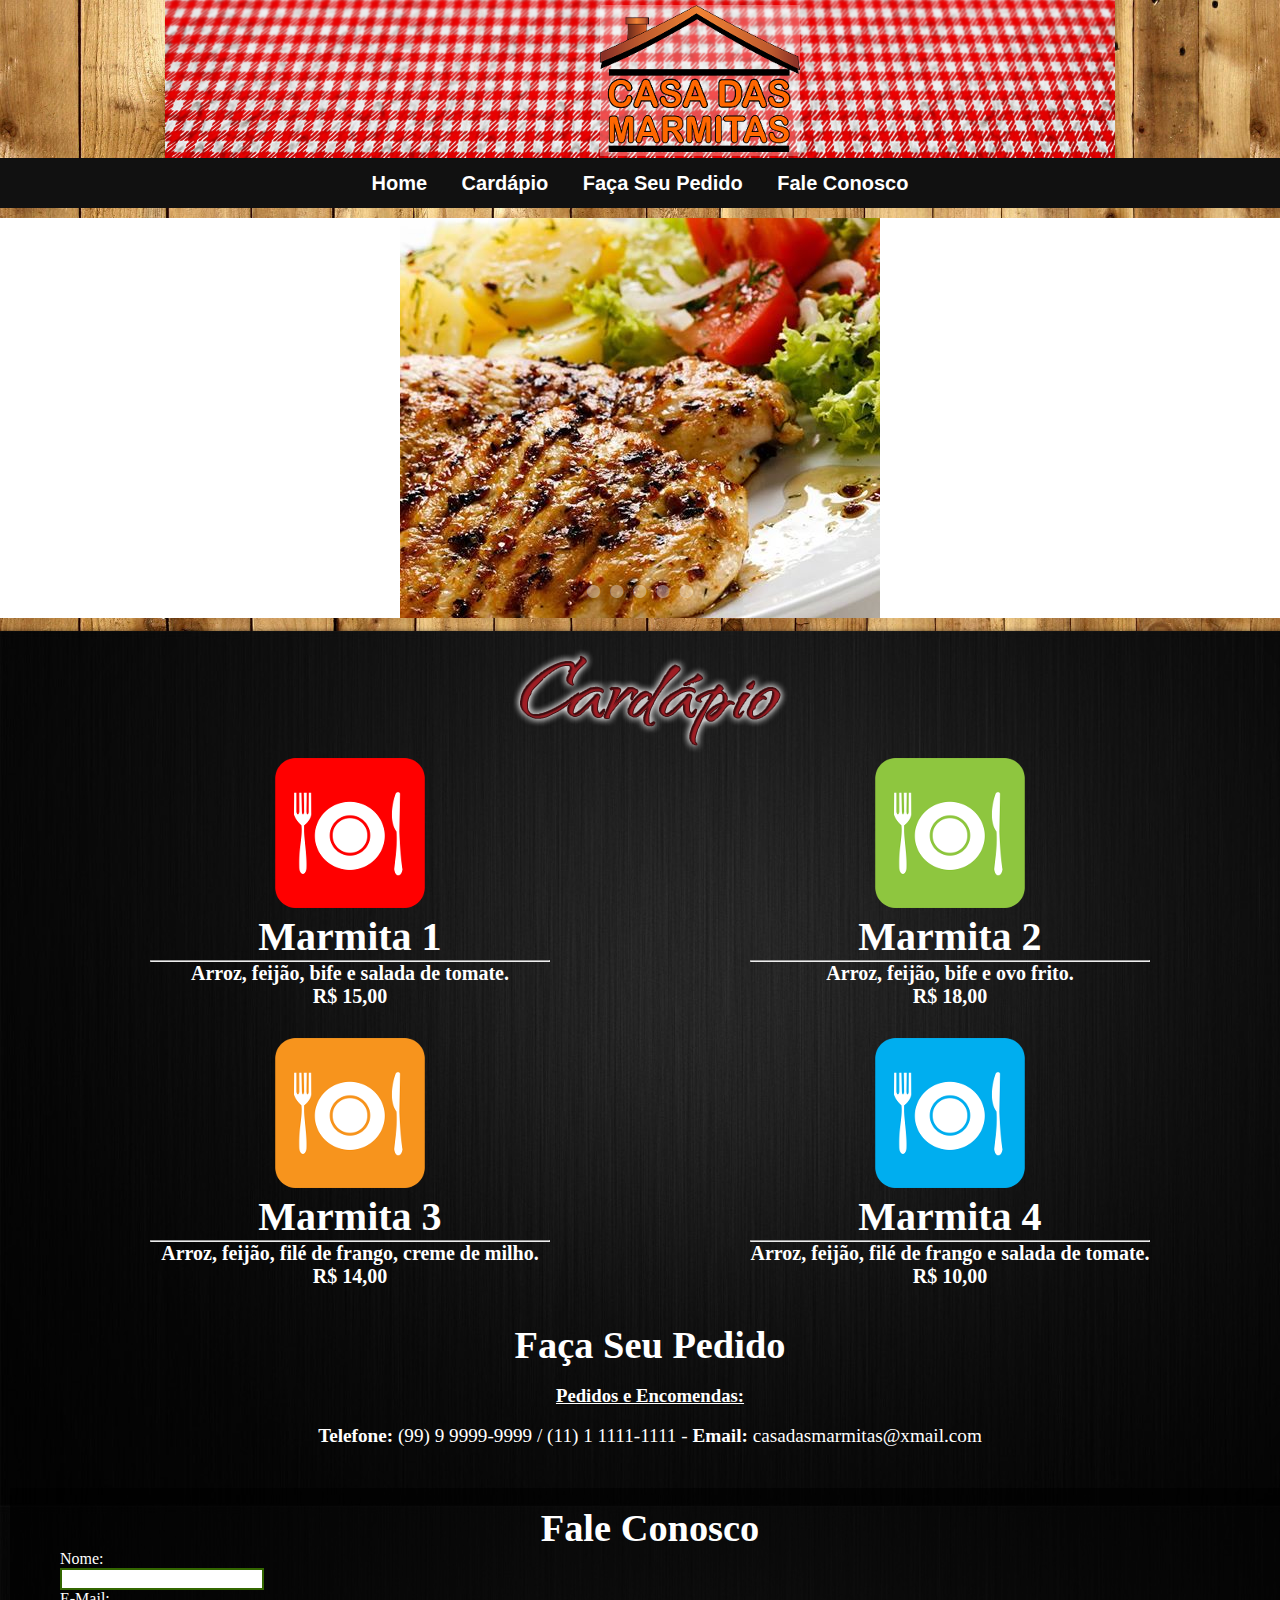
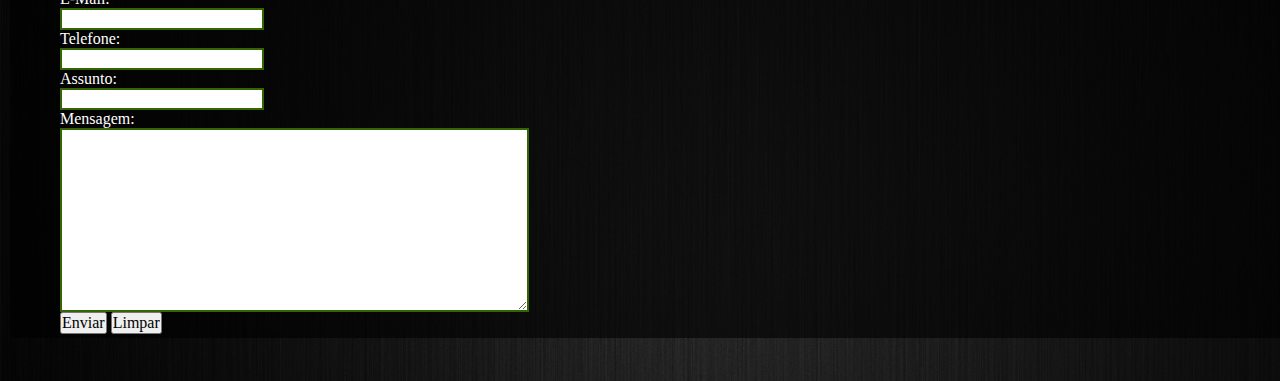
<file: Site Casa das Marmitas/index.html>
<!DOCTYPE html>

<html lang="pt-br">

<head>
	
	<meta charset="UTF-8">
	<title>Casa das Marmitas</title>
    <link rel="shortcut icon" href="_imagens/logo icon.png" type="image/x-png">
    <link rel="stylesheet" href="./css/vendor/normalize.css">
    <link rel="stylesheet" href="./css/gallery.prefixed.css">
    <link rel="stylesheet" href="./css/gallery.theme.css">


<style>

            *{ margin: 0;padding: 0; }
            body{ font-family: "Arial"; }
            a{ text-decoration: none; color: #fff; }
            a:hover{ }

            #all{
                width: auto;
                height: 50px;
                line-height: 50px; /* centraliza na vertical */
                background-color: #111;
                margin: 0 auto;
            }
            ul.menu{
                text-align: center; /* centraliza na horizontal */
            }
            ul.menu li{
                display: inline-block; /* centraliza na horizontal */
                margin: 0 5px;
            }
            ul.menu li a{
                background-color: #111;
                border-radius: 0px;
                padding: 6px 10px;
                color: #fff;
                font-size: 20px;
                font-weight: bolder;
            }
            ul.menu li a:hover{
                background-color:#111111;
                color: #FF4500;
                border-bottom:3px solid #FF0000;
            }
            
            /*Formatação Cardápio*/

            div#corpo {
                width: 1300px;
                height: 1350px;
                color: white;
                /*background-color: rgba(255,140,000,.7);*/
                background-image: url(_imagens/black-background.jpg);
                margin: 5px auto 0px auto;
                box-shadow: 0px 0px 5px rgba(0,0,0,.5);

            }

            div#m1 {
                width: 400px;
                height: 270px;
                float: left;
                margin-left: 150px;
                text-align: center;
                
            }

            div#m2 {
                width: 400px;
                height: 270px;
                float: right;
                margin-right: 150px;
                text-align: center;

            }

            div#m3 {
                width: 400px;
                height: 270px;
                margin-top: 10px;
                margin-left: 150px;
                float: left;
                clear: both;
                text-align: center;
            }

            div#m4 {
                width: 400px;
                height: 270px;
                margin-top: 10px;
                margin-right: 150px;
                float: right;
                text-align: center;
            }

            div#cardapio {
                font-family: comic;
                font-size: 20px;
                font-weight: bold;
            }

            div#pedido2 {
                /*background: #333333; */
                width: 1280px;
                height: 150px;
                margin-top: 15px;
                float: left;
                text-align: center;
                font-family: comic;
                margin-left: 10px;
                margin-right: 10px;
            }

            div#fale {
              /*background: #333333; */
                background-color: rgba(000,000,000,.6);
                width: 1280px;
                height: 450px;
                margin-top: 15px;
                float: left;
                font-family: comic;
                margin-left: 10px;
                margin-right: 10px;
            }

            form {
               margin-left: 50px;
            }


            .borda {
                border: #360 solid 2px;

            }




</style>


</head>

<body background="_imagens/Wood-Background.jpg">
    <div align="center"><img src="_imagens/1368221244slide2-1.png" align="center"/></div>
    <div style="position:absolute; left:600px; top:5px; z-index: 1; background: rgba(255,255,255,.3);  "><a href="index.html"><img src="_imagens/logo casa das marmitas.png" /></a></div>



    <div id="all">
            <ul class="menu">
                <li><a href="index.html">Home</a></li>
                <li><a href="#cardapio">Cardápio</a></li>
                <li><a href="#pedido2">Faça Seu Pedido</a></li>
                <li><a href="#fale">Fale Conosco</a></li>
            </ul>
        </div>


<div class="gallery autoplay items-5">
    <div id="item-1" class="control-operator"></div>
    <div id="item-2" class="control-operator"></div>
    <div id="item-3" class="control-operator"></div>
    <div id="item-4" class="control-operator"></div>
    <div id="item-5" class="control-operator"></div>
    
    

    <figure class="item">
        <img src="_imagensSlide/8.jpg" alt="1" />
    </figure>

    <figure class="item">
        <img src="_imagensSlide/9.jpg" alt="2" />
    </figure>

    <figure class="item">
        <img src="_imagensSlide/10.jpg" alt="3" width="800px" />
    </figure>

    <figure class="item">
        <img src="_imagensSlide/4.jpg" alt="4" />
    </figure>

    <figure class="item">
        <img src="_imagensSlide/5.jpg" alt="5" />
    </figure>


    <div class="controls">
      <a href="#item-1" class="control-button">•</a>
      <a href="#item-2" class="control-button">•</a>
      <a href="#item-3" class="control-button">•</a>
      <a href="#item-4" class="control-button">•</a>
      <a href="#item-5" class="control-button">•</a>
    </div>
  </div>


<br/>

<div id="corpo">
    
    <br />

    <div id="cardapio">
    
    <p align="center"><img src="_imagens/cardapio (1).png" /></p>
    
    <!--
    <h1><a href="#" onclick="window.open('_imagensSlide/2.jpg', 'Pagina', 'STATUS=NO, TOOLBAR=NO, LOCATION=NO, DIRECTORIES=NO, RESISABLE=NO, SCROLLBARS=NO, TOP=220, LEFT=300, WIDTH=770, HEIGHT=400');">Marmita 1</a></h1>*/

    -->
    
        <div id="m1">
            <a href="marmita1.html"><img src="_imagens/incone 2 restaurante R.png"></a>
            <h1><a href="marmita1.html">Marmita 1</a></h1><hr>
            <p> Arroz, feijão, bife e salada de tomate.</p>
            <p> R$ 15,00</p>
        </div>

        <div id="m2">
            <a href="marmita2.html"><img src="_imagens/incone 2 restaurante G.png"></a>
            <h1><a href="marmita2.html">Marmita 2</a></h1><hr>
            <p>Arroz, feijão, bife e ovo frito.</p>
            <p>R$ 18,00</p>
        </div>

        <div id="m3">
            <a href="marmita3.html"><img src="_imagens/incone 2 restaurante O.png"></a>
            <h1><a href="marmita3.html">Marmita 3</a></h1><hr>
            Arroz, feijão, filé de frango, creme de milho.<br />
            R$ 14,00
        </div>

        <div id="m4">
            <a href="marmita4.html"><img src="_imagens/incone 2 restaurante B.png"></a>
            <h1><a href="marmita4.html">Marmita 4</a></h1><hr>
            Arroz, feijão, filé de frango e salada de tomate.<br />
            R$ 10,00
        </div>

    </div>
        
    <div id="pedido2">
       
        <h1><big>Faça Seu Pedido</big></h1>
        <br/><h3><p><b><u>Pedidos e Encomendas:</u></b></p></h3><br/>
        <p><big><b>Telefone:</b> (99) 9 9999-9999 / (11) 1 1111-1111 - <b>Email:</b> casadasmarmitas@xmail.com</p></big>
        
    </div>

    <div id="fale">
        <br/>    
        <h1 align="center"><big>Fale Conosco</big></h1>

        <form method="post" action="">
            <span>Nome:</span><br/><input type="text" name="nome2" class="borda"><br/>
            <span>E-Mail:</span><br/><input type="text" name="email2" class="borda"><br/>
            <span>Telefone:</span><br/><input type="text" name="telefone2" class="borda"><br/>
            <span>Assunto:</span><br/><input type="text" name="assunto2" class="borda"><br/>
            <span>Mensagem:</span><br/><textarea cols="50" rows="10" name="mensagem2" class="borda"></textarea><br/>
            <input type="submit" name="enviar2" value="Enviar" />
            <input type="reset" name="limpa2" value="Limpar" />
        </form>

            <!--<form action="#" method="post" name="contato">
            <table id="tabela" width="200" border="0" cellspacing="0" cellpadding="0">
                <tr>

                    <td>Nome:</td>
                    <td><input type="text" name="txt_nome" class="borda" /></td>
                </tr>

                <tr>
                    <td>E-mail:</td>
                     <td><input type="text" name="txt_email" class="borda"/></td>
                </tr>

                <tr>
                    <td>Telefone:</td>
                    <td><input type="text" name="txt_telefone" class="borda"/></td>
                </tr>

                <tr>
                    <td>Assunto:</td>
                    <td><input type="text" name="txt_assunto" class="borda"/></td>
                </tr>

                <tr>
                    <td>Mensagem:</td>
                    <td><textarea name="mensagem" cols="20" rows="5" class="borda"></textarea></td>
                </tr>

                <tr>
                    <td></td>
                    <td><input type="reset" value="Limpar">&nbsp;<input type="submit" value="Enviar"></td>
                </tr>

            </table>
                
            </form> -->

    </div>

</div>

</body>

</html>
</file>
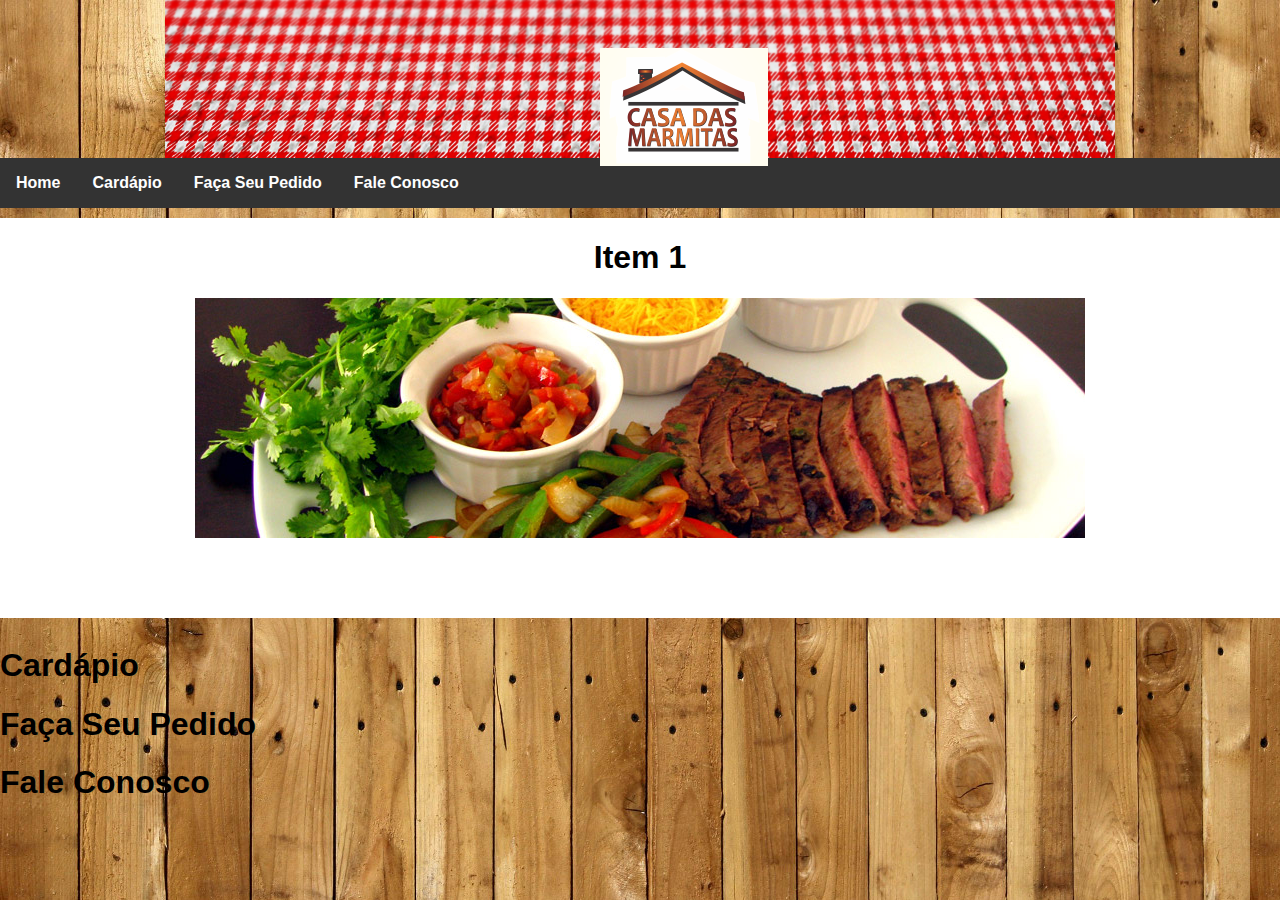
<file: Site Casa das Marmitas/indexantigo.html>
<!DOCTYPE html>

<html lang="pt-br">

<head>
	
	<meta charset="UTF-8">
	<title>Casa das Marmitas</title>
    <link rel="stylesheet" href="./css/vendor/normalize.css">
    <link rel="stylesheet" href="./css/gallery.prefixed.css">
    <link rel="stylesheet" href="./css/gallery.theme.css">


<style>


ul {
    list-style-type: none;
    margin: 0;
    padding: 0;
    overflow: hidden;
    background-color: #333333;
   
}

li {
    float: left;


}

li a {
    display: block;
    color: white;
    text-align: center;
    padding: 16px;
    text-decoration: none;
    font-weight: bolder;

}

li a:hover {
      background-color:#111111;
      color: #FF4500;
      border-bottom:3px solid #FF0000;
      text-decoration: underline;
}



</style>


</head>

<body background="_imagens/Wood-Background.jpg">
<div align="center"><img src="_imagens/1368221244slide2-1.png" align="center"/></div>
<div  style="position:absolute; left:600px; top:48px; z-index: 1;"><a href="index.html"><img src="_imagens/adm_autoThumb.png"/></a></div>



<ul>
	<li><a href="">Home</a></li>
	<li><a href="">Cardápio</a></li>
	<li><a href="">Faça Seu Pedido</a></li>
	<li><a href="">Fale Conosco</a></li>
</ul>


<div class="gallery autoplay items-3">
    <div id="item-1" class="control-operator"></div>
    <div id="item-2" class="control-operator"></div>
    <div id="item-3" class="control-operator"></div>

    <figure class="item">
      <h1>Item 1</h1>
      <img src="_imagensSlide/1.jpg" alt="1">
    </figure>

    <figure class="item">
      <h1>Item 2</h1>
    </figure>

    <figure class="item">
      <h1>Item 3</h1>
    </figure>

    <div class="controls">
      <a href="#item-1" class="control-button">•</a>
      <a href="#item-2" class="control-button">•</a>
      <a href="#item-3" class="control-button">•</a>
    </div>
  </div>


<br/>

<h1>Cardápio</h1>

<h1>Faça Seu Pedido</h1>


<h1>Fale Conosco</h1>


</body>

</html>
</file>
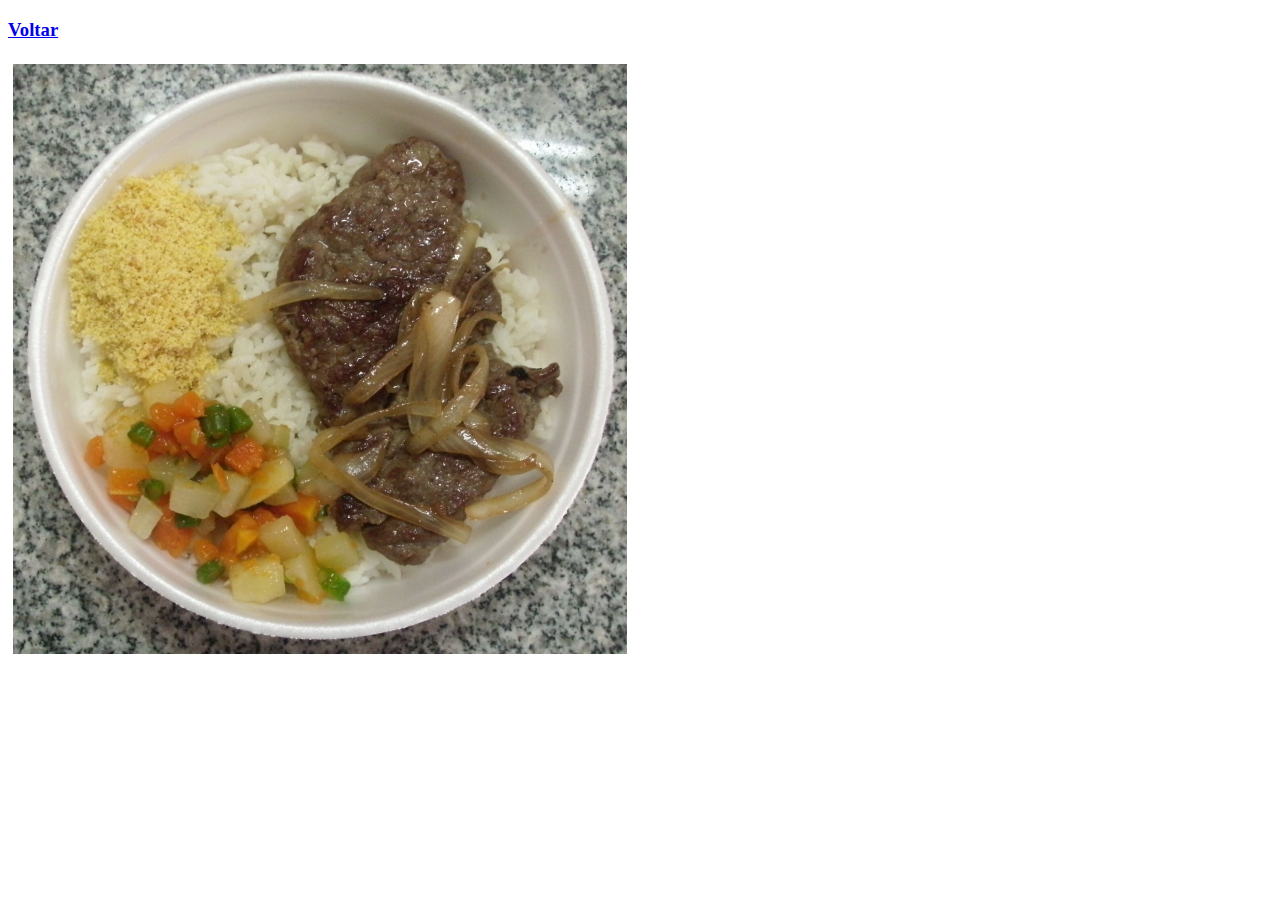
<file: Site Casa das Marmitas/marmita1.html>
<!DOCTYPE html>
<html lang="pt-br">
<head>
	<meta charset="UTF-8">
	<title>Marmita 1</title>
</head>
<body>
<h3><p><a href="index.html#cardapio">Voltar</a></p></h3>

<img src="_imagens/marmitaUm.jpeg">
	
</body>
</html>
</file>
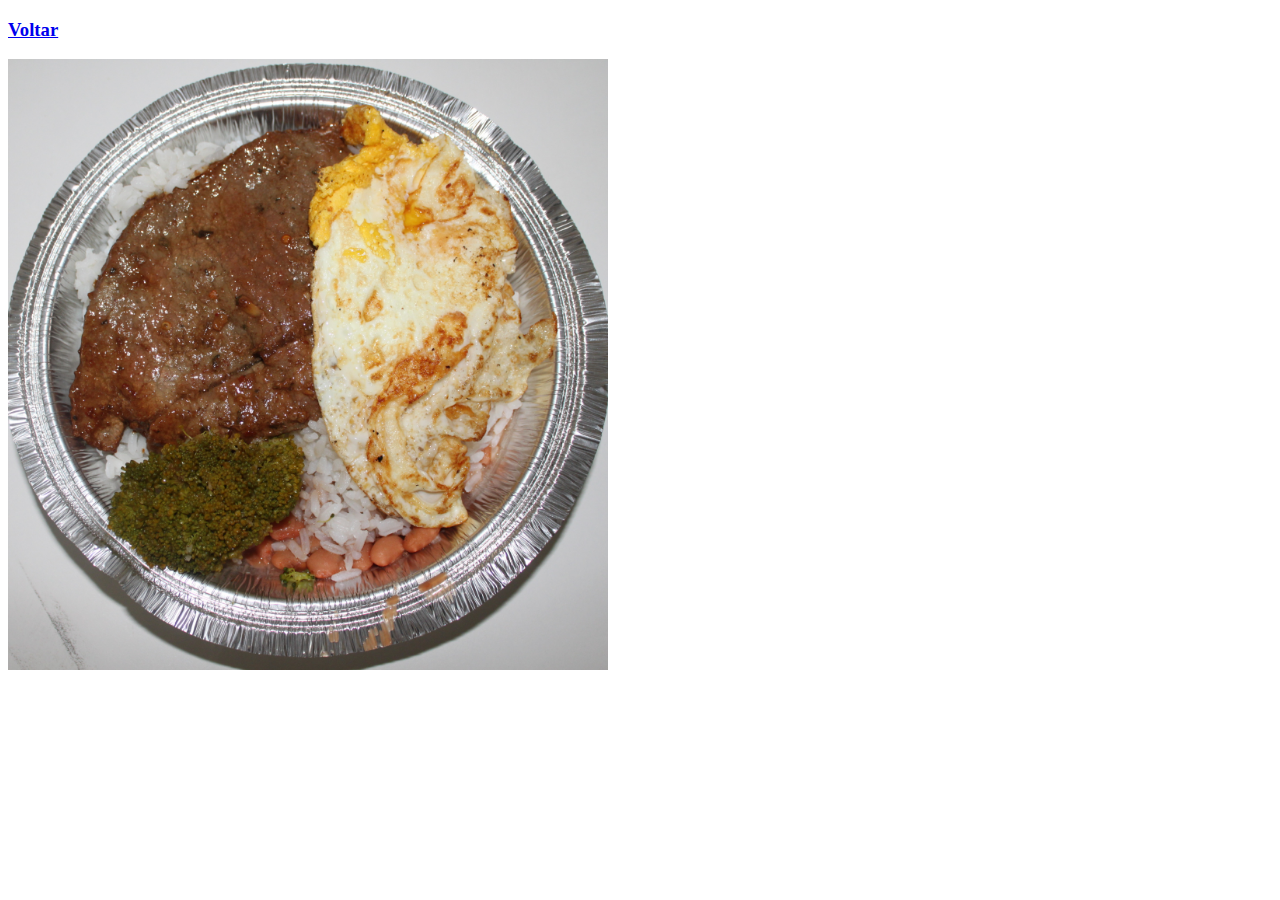
<file: Site Casa das Marmitas/marmita2.html>
<!DOCTYPE html>
<html lang="pt-br">
<head>
	<meta charset="UTF-8">
	<title>Marmita 2</title>
</head>
<body>
<h3><p><a href="index.html#cardapio">Voltar</a></p></h3>

<img src="_imagens/marmitaDois.jpg" width="600px">
	
</body>
</html>
</file>
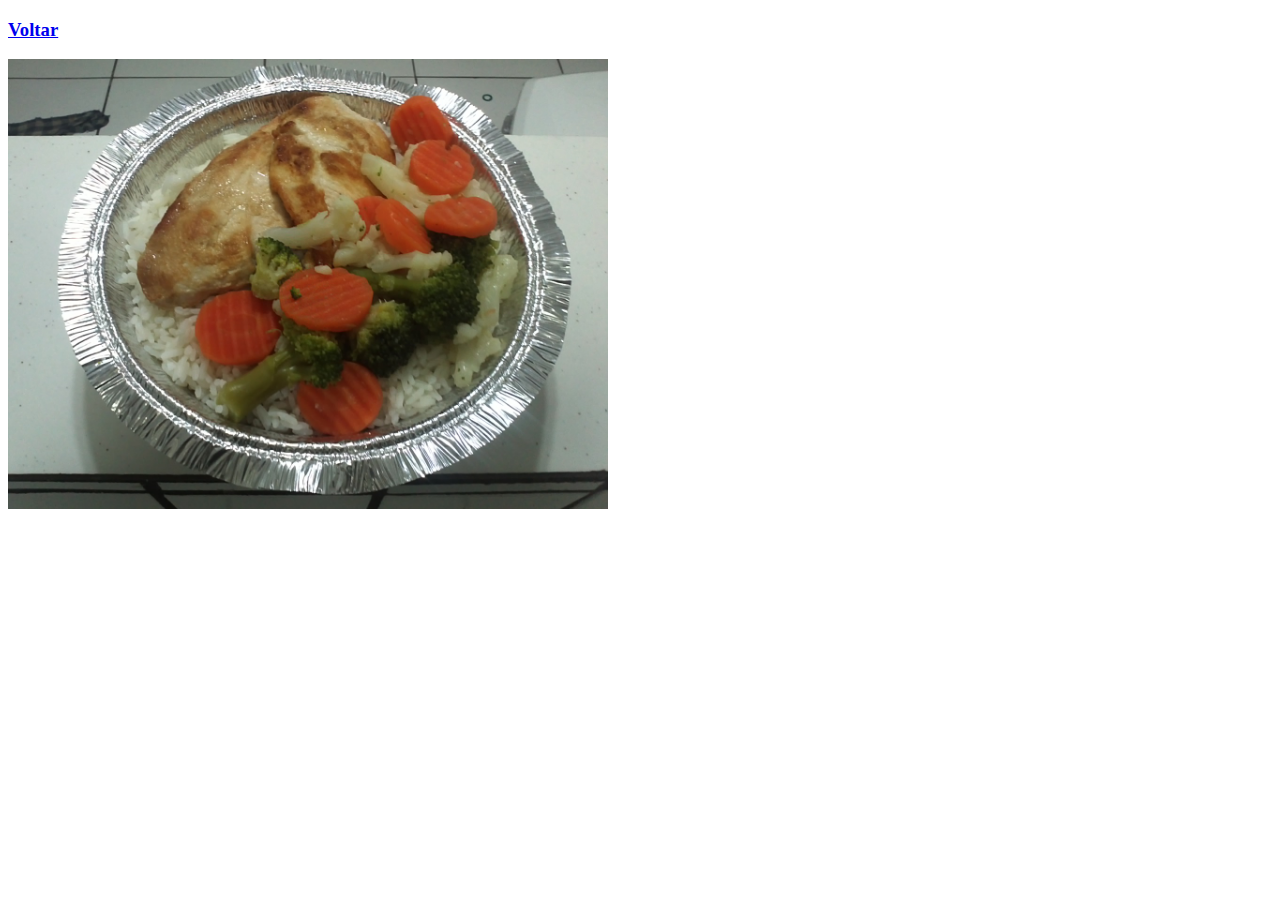
<file: Site Casa das Marmitas/marmita3.html>
<!DOCTYPE html>
<html lang="pt-br">
<head>
	<meta charset="UTF-8">
	<title>Marmita 3</title>
</head>
<body>
<h3><p><a href="index.html#cardapio">Voltar</a></p></h3>

<img src="_imagens/marmitaTres.jpg" width="600px">
	
</body>
</html>
</file>
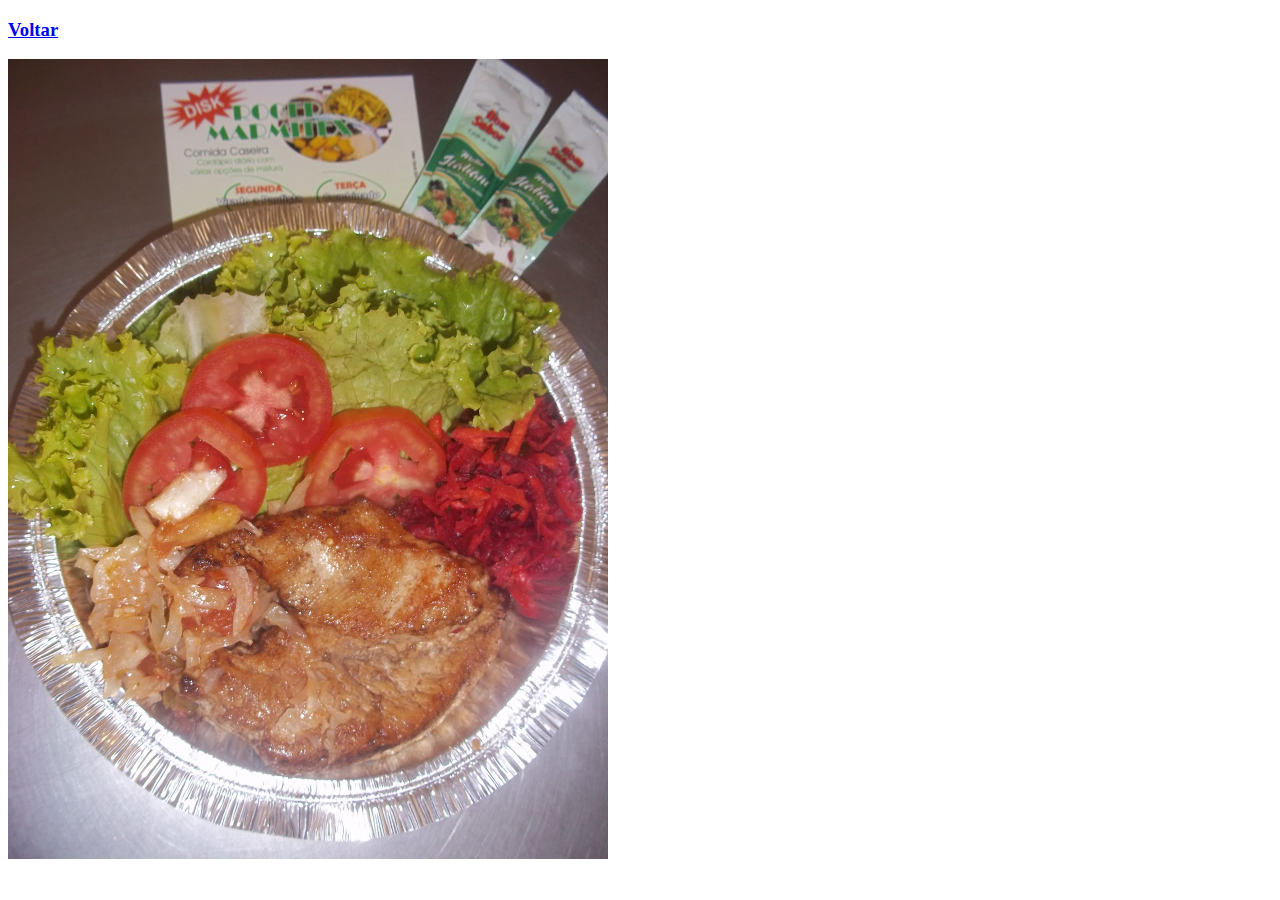
<file: Site Casa das Marmitas/marmita4.html>
<!DOCTYPE html>
<html lang="pt-br">
<head>
	<meta charset="UTF-8">
	<title>Marmita 4</title>
</head>
<body>
<h3><p><a href="index.html#cardapio">Voltar</a></p></h3>

<img src="_imagens/marmitaQuatro.JPG" width="600px">
	
</body>
</html>
</file>
<file: Site Casa das Marmitas/css/gallery.prefixed.css>
.gallery .control-operator:target ~ .controls .control-button {
  color: #ccc;
  color: rgba(255, 255, 255, 0.4);
}

.gallery .control-button:first-of-type,
.gallery .control-operator:nth-of-type(1):target ~ .controls .control-button:nth-of-type(1),
.gallery .control-operator:nth-of-type(2):target ~ .controls .control-button:nth-of-type(2),
.gallery .control-operator:nth-of-type(3):target ~ .controls .control-button:nth-of-type(3),
.gallery .control-operator:nth-of-type(4):target ~ .controls .control-button:nth-of-type(4),
.gallery .control-operator:nth-of-type(5):target ~ .controls .control-button:nth-of-type(5), {
  color: white;
  color: rgba(255, 255, 255, 0.8);
}

.gallery .item:first-of-type {
  position: static;
  pointer-events: auto;
  opacity: 1;
}

.gallery .item {
  position: absolute;
  top: 0;
  left: 0;
  width: 100%;
  height: 100%;
  pointer-events: none;
  opacity: 0;
  -webkit-transition: opacity .5s;
  -o-transition: opacity .5s;
  transition: opacity .5s;
}

.gallery .control-operator {
  display: none;
}

.gallery .control-operator:target ~ .item {
  pointer-events: none;
  opacity: 0;
  -webkit-animation: none;
  -o-animation: none;
  animation: none;
}

.gallery .control-operator:target ~ .controls .control-button {
  -webkit-animation: none;
  -o-animation: none;
  animation: none;
}

@-webkit-keyframes controlAnimation-2 {
  0% {
    color: #ccc;
    color: rgba(255, 255, 255, 0.4);
  }

  14.3%, 50% {
    color: white;
    color: rgba(255, 255, 255, 0.8);
  }

  64.3%, 100% {
    color: #ccc;
    color: rgba(255, 255, 255, 0.4);
  }
}

@-o-keyframes controlAnimation-2 {
  0% {
    color: #ccc;
    color: rgba(255, 255, 255, 0.4);
  }

  14.3%, 50% {
    color: white;
    color: rgba(255, 255, 255, 0.8);
  }

  64.3%, 100% {
    color: #ccc;
    color: rgba(255, 255, 255, 0.4);
  }
}

@keyframes controlAnimation-2 {
  0% {
    color: #ccc;
    color: rgba(255, 255, 255, 0.4);
  }

  14.3%, 50% {
    color: white;
    color: rgba(255, 255, 255, 0.8);
  }

  64.3%, 100% {
    color: #ccc;
    color: rgba(255, 255, 255, 0.4);
  }
}

@-webkit-keyframes galleryAnimation-2 {
  0% {
    opacity: 0;
  }

  14.3%, 50% {
    opacity: 1;
  }

  64.3%, 100% {
    opacity: 0;
  }
}

@-o-keyframes galleryAnimation-2 {
  0% {
    opacity: 0;
  }

  14.3%, 50% {
    opacity: 1;
  }

  64.3%, 100% {
    opacity: 0;
  }
}

@keyframes galleryAnimation-2 {
  0% {
    opacity: 0;
  }

  14.3%, 50% {
    opacity: 1;
  }

  64.3%, 100% {
    opacity: 0;
  }
}

.gallery .control-operator:nth-of-type(1):target ~ .item:nth-of-type(1) {
  pointer-events: auto;
  opacity: 1;
}

.gallery .control-operator:nth-of-type(2):target ~ .item:nth-of-type(2) {
  pointer-events: auto;
  opacity: 1;
}

.items-2.autoplay .control-button {
  -webkit-animation: controlAnimation-2 14s infinite;
  -o-animation: controlAnimation-2 14s infinite;
  animation: controlAnimation-2 14s infinite;
}

.items-2.autoplay .item {
  -webkit-animation: galleryAnimation-2 14s infinite;
  -o-animation: galleryAnimation-2 14s infinite;
  animation: galleryAnimation-2 14s infinite;
}

.items-2 .control-button:nth-of-type(1),
.items-2 .item:nth-of-type(1) {
  -webkit-animation-delay: -2s;
  -o-animation-delay: -2s;
  animation-delay: -2s;
}

.items-2 .control-button:nth-of-type(2),
.items-2 .item:nth-of-type(2) {
  -webkit-animation-delay: 5s;
  -o-animation-delay: 5s;
  animation-delay: 5s;
}

@-webkit-keyframes controlAnimation-3 {
  0% {
    color: #ccc;
    color: rgba(255, 255, 255, 0.4);
  }

  9.5%, 33.3% {
    color: white;
    color: rgba(255, 255, 255, 0.8);
  }

  42.9%, 100% {
    color: #ccc;
    color: rgba(255, 255, 255, 0.4);
  }
}

@-o-keyframes controlAnimation-3 {
  0% {
    color: #ccc;
    color: rgba(255, 255, 255, 0.4);
  }

  9.5%, 33.3% {
    color: white;
    color: rgba(255, 255, 255, 0.8);
  }

  42.9%, 100% {
    color: #ccc;
    color: rgba(255, 255, 255, 0.4);
  }
}

@keyframes controlAnimation-3 {
  0% {
    color: #ccc;
    color: rgba(255, 255, 255, 0.4);
  }

  9.5%, 33.3% {
    color: white;
    color: rgba(255, 255, 255, 0.8);
  }

  42.9%, 100% {
    color: #ccc;
    color: rgba(255, 255, 255, 0.4);
  }
}

@-webkit-keyframes galleryAnimation-3 {
  0% {
    opacity: 0;
  }

  9.5%, 33.3% {
    opacity: 1;
  }

  42.9%, 100% {
    opacity: 0;
  }
}

@-o-keyframes galleryAnimation-3 {
  0% {
    opacity: 0;
  }

  9.5%, 33.3% {
    opacity: 1;
  }

  42.9%, 100% {
    opacity: 0;
  }
}

@keyframes galleryAnimation-3 {
  0% {
    opacity: 0;
  }

  9.5%, 33.3% {
    opacity: 1;
  }

  42.9%, 100% {
    opacity: 0;
  }
}

.gallery .control-operator:nth-of-type(1):target ~ .item:nth-of-type(1) {
  pointer-events: auto;
  opacity: 1;
}

.gallery .control-operator:nth-of-type(2):target ~ .item:nth-of-type(2) {
  pointer-events: auto;
  opacity: 1;
}

.gallery .control-operator:nth-of-type(3):target ~ .item:nth-of-type(3) {
  pointer-events: auto;
  opacity: 1;
}

.items-3.autoplay .control-button {
  -webkit-animation: controlAnimation-3 21s infinite;
  -o-animation: controlAnimation-3 21s infinite;
  animation: controlAnimation-3 21s infinite;
}

.items-3.autoplay .item {
  -webkit-animation: galleryAnimation-3 21s infinite;
  -o-animation: galleryAnimation-3 21s infinite;
  animation: galleryAnimation-3 21s infinite;
}

.items-3 .control-button:nth-of-type(1),
.items-3 .item:nth-of-type(1) {
  -webkit-animation-delay: -2s;
  -o-animation-delay: -2s;
  animation-delay: -2s;
}

.items-3 .control-button:nth-of-type(2),
.items-3 .item:nth-of-type(2) {
  -webkit-animation-delay: 5s;
  -o-animation-delay: 5s;
  animation-delay: 5s;
}

.items-3 .control-button:nth-of-type(3),
.items-3 .item:nth-of-type(3) {
  -webkit-animation-delay: 12s;
  -o-animation-delay: 12s;
  animation-delay: 12s;
}

@-webkit-keyframes controlAnimation-4 {
  0% {
    color: #ccc;
    color: rgba(255, 255, 255, 0.4);
  }

  7.1%, 25% {
    color: white;
    color: rgba(255, 255, 255, 0.8);
  }

  32.1%, 100% {
    color: #ccc;
    color: rgba(255, 255, 255, 0.4);
  }
}

@-o-keyframes controlAnimation-4 {
  0% {
    color: #ccc;
    color: rgba(255, 255, 255, 0.4);
  }

  7.1%, 25% {
    color: white;
    color: rgba(255, 255, 255, 0.8);
  }

  32.1%, 100% {
    color: #ccc;
    color: rgba(255, 255, 255, 0.4);
  }
}

@keyframes controlAnimation-4 {
  0% {
    color: #ccc;
    color: rgba(255, 255, 255, 0.4);
  }

  7.1%, 25% {
    color: white;
    color: rgba(255, 255, 255, 0.8);
  }

  32.1%, 100% {
    color: #ccc;
    color: rgba(255, 255, 255, 0.4);
  }
}

@-webkit-keyframes galleryAnimation-4 {
  0% {
    opacity: 0;
  }

  7.1%, 25% {
    opacity: 1;
  }

  32.1%, 100% {
    opacity: 0;
  }
}

@-o-keyframes galleryAnimation-4 {
  0% {
    opacity: 0;
  }

  7.1%, 25% {
    opacity: 1;
  }

  32.1%, 100% {
    opacity: 0;
  }
}

@keyframes galleryAnimation-4 {
  0% {
    opacity: 0;
  }

  7.1%, 25% {
    opacity: 1;
  }

  32.1%, 100% {
    opacity: 0;
  }
}

.gallery .control-operator:nth-of-type(1):target ~ .item:nth-of-type(1) {
  pointer-events: auto;
  opacity: 1;
}

.gallery .control-operator:nth-of-type(2):target ~ .item:nth-of-type(2) {
  pointer-events: auto;
  opacity: 1;
}

.gallery .control-operator:nth-of-type(3):target ~ .item:nth-of-type(3) {
  pointer-events: auto;
  opacity: 1;
}

.gallery .control-operator:nth-of-type(4):target ~ .item:nth-of-type(4) {
  pointer-events: auto;
  opacity: 1;
}

.items-4.autoplay .control-button {
  -webkit-animation: controlAnimation-4 28s infinite;
  -o-animation: controlAnimation-4 28s infinite;
  animation: controlAnimation-4 28s infinite;
}

.items-4.autoplay .item {
  -webkit-animation: galleryAnimation-4 28s infinite;
  -o-animation: galleryAnimation-4 28s infinite;
  animation: galleryAnimation-4 28s infinite;
}

.items-4 .control-button:nth-of-type(1),
.items-4 .item:nth-of-type(1) {
  -webkit-animation-delay: -2s;
  -o-animation-delay: -2s;
  animation-delay: -2s;
}

.items-4 .control-button:nth-of-type(2),
.items-4 .item:nth-of-type(2) {
  -webkit-animation-delay: 5s;
  -o-animation-delay: 5s;
  animation-delay: 5s;
}

.items-4 .control-button:nth-of-type(3),
.items-4 .item:nth-of-type(3) {
  -webkit-animation-delay: 12s;
  -o-animation-delay: 12s;
  animation-delay: 12s;
}

.items-4 .control-button:nth-of-type(4),
.items-4 .item:nth-of-type(4) {
  -webkit-animation-delay: 19s;
  -o-animation-delay: 19s;
  animation-delay: 19s;
}

@-webkit-keyframes controlAnimation-5 {
  0% {
    color: #ccc;
    color: rgba(255, 255, 255, 0.4);
  }

  5.7%, 20% {
    color: white;
    color: rgba(255, 255, 255, 0.8);
  }

  25.7%, 100% {
    color: #ccc;
    color: rgba(255, 255, 255, 0.4);
  }
}

@-o-keyframes controlAnimation-5 {
  0% {
    color: #ccc;
    color: rgba(255, 255, 255, 0.4);
  }

  5.7%, 20% {
    color: white;
    color: rgba(255, 255, 255, 0.8);
  }

  25.7%, 100% {
    color: #ccc;
    color: rgba(255, 255, 255, 0.4);
  }
}

@keyframes controlAnimation-5 {
  0% {
    color: #ccc;
    color: rgba(255, 255, 255, 0.4);
  }

  5.7%, 20% {
    color: white;
    color: rgba(255, 255, 255, 0.8);
  }

  25.7%, 100% {
    color: #ccc;
    color: rgba(255, 255, 255, 0.4);
  }
}

@-webkit-keyframes galleryAnimation-5 {
  0% {
    opacity: 0;
  }

  5.7%, 20% {
    opacity: 1;
  }

  25.7%, 100% {
    opacity: 0;
  }
}

@-o-keyframes galleryAnimation-5 {
  0% {
    opacity: 0;
  }

  5.7%, 20% {
    opacity: 1;
  }

  25.7%, 100% {
    opacity: 0;
  }
}

@keyframes galleryAnimation-5 {
  0% {
    opacity: 0;
  }

  5.7%, 20% {
    opacity: 1;
  }

  25.7%, 100% {
    opacity: 0;
  }
}

.gallery .control-operator:nth-of-type(1):target ~ .item:nth-of-type(1) {
  pointer-events: auto;
  opacity: 1;
}

.gallery .control-operator:nth-of-type(2):target ~ .item:nth-of-type(2) {
  pointer-events: auto;
  opacity: 1;
}

.gallery .control-operator:nth-of-type(3):target ~ .item:nth-of-type(3) {
  pointer-events: auto;
  opacity: 1;
}

.gallery .control-operator:nth-of-type(4):target ~ .item:nth-of-type(4) {
  pointer-events: auto;
  opacity: 1;
}

.gallery .control-operator:nth-of-type(5):target ~ .item:nth-of-type(5) {
  pointer-events: auto;
  opacity: 1;
}

.items-5.autoplay .control-button {
  -webkit-animation: controlAnimation-5 35s infinite;
  -o-animation: controlAnimation-5 35s infinite;
  animation: controlAnimation-5 35s infinite;
}

.items-5.autoplay .item {
  -webkit-animation: galleryAnimation-5 35s infinite;
  -o-animation: galleryAnimation-5 35s infinite;
  animation: galleryAnimation-5 35s infinite;
}

.items-5 .control-button:nth-of-type(1),
.items-5 .item:nth-of-type(1) {
  -webkit-animation-delay: -2s;
  -o-animation-delay: -2s;
  animation-delay: -2s;
}

.items-5 .control-button:nth-of-type(2),
.items-5 .item:nth-of-type(2) {
  -webkit-animation-delay: 5s;
  -o-animation-delay: 5s;
  animation-delay: 5s;
}

.items-5 .control-button:nth-of-type(3),
.items-5 .item:nth-of-type(3) {
  -webkit-animation-delay: 12s;
  -o-animation-delay: 12s;
  animation-delay: 12s;
}

.items-5 .control-button:nth-of-type(4),
.items-5 .item:nth-of-type(4) {
  -webkit-animation-delay: 19s;
  -o-animation-delay: 19s;
  animation-delay: 19s;
}

.items-5 .control-button:nth-of-type(5),
.items-5 .item:nth-of-type(5) {
  -webkit-animation-delay: 26s;
  -o-animation-delay: 26s;
  animation-delay: 26s;
}

.gallery .control-button {
  color: #ccc;
  color: rgba(255, 255, 255, 0.4);
}

.gallery .control-button:hover {
  color: white;
  color: rgba(255, 255, 255, 0.8);
}

/*
	Theme controls how everything looks in Gallery CSS.
*/

.gallery {
  position: relative;
}

.gallery .item {
  height: 400px;
  overflow: hidden;
  text-align: center;
  background: #4d87e2;
}

.gallery .controls {
  position: absolute;
  bottom: 0;
  width: 100%;
  text-align: center;
}

.gallery .control-button {
  display: inline-block;
  margin: 0 .02em;
  font-size: 3em;
  text-align: center;
  text-decoration: none;
  -webkit-transition: color .1s;
  -o-transition: color .1s;
  transition: color .1s;
}
</file>
<file: Site Casa das Marmitas/css/gallery.theme.css>
.gallery .control-button {
  color: #ccc;
  color: rgba(255, 255, 255, 0.4);
}

.gallery .control-button:hover {
  color: white;
  color: rgba(255, 255, 255, 0.8);
}

/*
  Theme controls how everything looks in Gallery CSS.
*/
.gallery {
  position: relative;
  top: 10px;
}

.gallery .item {
  height: 400px;
  overflow: hidden;
  text-align: center;
  background: white;
}

.gallery .controls {
  position: absolute;
  bottom: 0;
  width: 100%;
  text-align: center;
}

.gallery .control-button {
  display: inline-block;
  margin: 0 .02em;
  font-size: 3em;
  text-align: center;
  text-decoration: none;
  transition: color .1s;
}
</file>
